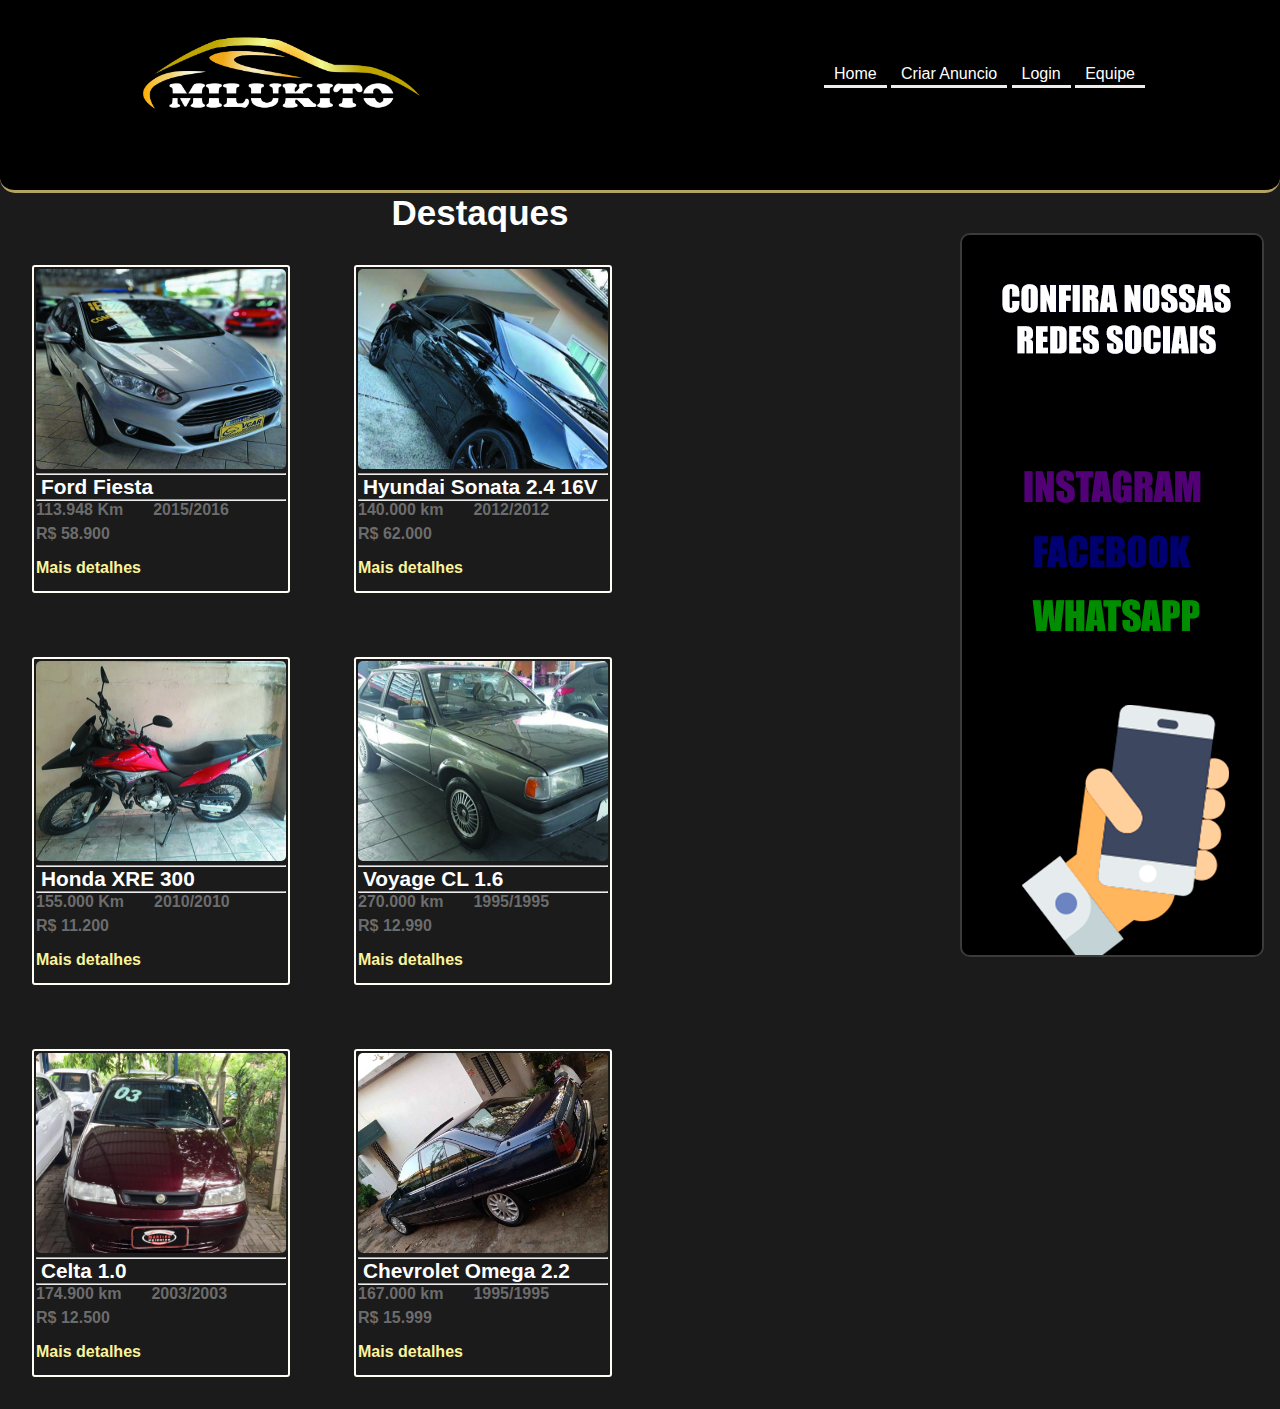
<file: index.html>
<!DOCTYPE html>
<html lang="pt-br">
  <head>
    <meta charset="UTF-8" />
    <meta http-equiv="X-UA-Compatible" content="IE=edge" />
    <meta name="viewport" content="width=device-width, initial-scale=1.0" />
    <link rel="stylesheet" href="Css/style.css" />
    <title>Milukito Cars</title>
  </head>
  <body>
    <!--CABEÇALHO-->
    <header class="topo">
      <img id="logo_topo" src="Imagens/Logo/logo_milukit.png" alt="logo" />

      <nav id="menu">
        <ul>
          <li><a href="index.html">Home</a></li>
          <li><a href="novoAnuncio.html">Criar Anuncio</a></li>
          <li><a href="login.html">Login</a></li>
          <li><a href="equipe.html">Equipe</a></li>
        </ul>
      </nav>
    </header>

    <!--CONTEUDO-->
    <div>
      <article class="conteudo">
        <h1 class="titulo_conteudo">Destaques</h1>
        <section id="section_produtos">
          <div class="produtos">
            <!--PRODUTO 1-->
            <div>
              <img src="Imagens/Anuncios/at10.jpg" class="img_produto" alt="" />
              <div class="info_produto" style="position: relative">
                <hr />
                <h3
                  style="
                    font-size: 1.3rem;
                    font-family: Arial, Helvetica, sans-serif;
                  "
                >
                  Ford Fiesta
                </h3>
                <hr />
                <div style="position: absolute">
                  <h4 style="float: left; margin-right: 30px">113.948 Km</h4>
                  <h4 style="float: left">2015/2016</h4>
                  <h4 style="margin-bottom: 1rem; margin-top: 1.5rem">
                    R$ 58.900
                  </h4>
                  <h4>
                    <a href="Fiesta.html" target="_blank"> Mais detalhes</a>
                  </h4>
                </div>
              </div>
            </div>
          </div>
          <div class="produtos">
            <!--PRODUTO 2-->
            <div>
              <img src="Imagens/Anuncios/at2.jpg" class="img_produto" alt="" />
              <div class="info_produto" style="position: relative">
                <hr />
                <h3
                  style="
                    font-size: 1.3rem;
                    font-family: Arial, Helvetica, sans-serif;
                  "
                >
                  Hyundai Sonata 2.4 16V
                </h3>
                <hr />
                <div style="position: absolute">
                  <h4 style="float: left; margin-right: 30px">140.000 km</h4>
                  <h4 style="float: left">2012/2012</h4>
                  <h4 style="margin-bottom: 1rem; margin-top: 1.5rem">
                    R$ 62.000
                  </h4>
                  <h4>
                    <a href="Sonata.html" target="_blank"> Mais detalhes</a>
                  </h4>
                </div>
              </div>
            </div>
          </div>
          <div class="produtos">
            <!--PRODUTO 3-->
            <div>
              <img src="Imagens/Anuncios/at3.jpg" class="img_produto" alt="" />
              <div class="info_produto" style="position: relative">
                <hr />
                <h3
                  style="
                    font-size: 1.3rem;
                    font-family: Arial, Helvetica, sans-serif;
                  "
                >
                  Honda XRE 300
                </h3>
                <hr />
                <div style="position: absolute">
                  <h4 style="float: left; margin-right: 30px">155.000 Km</h4>
                  <h4 style="float: left">2010/2010</h4>
                  <h4 style="margin-bottom: 1rem; margin-top: 1.5rem">
                    R$ 11.200
                  </h4>
                  <h4><a href="xre.html" target="_blank"> Mais detalhes</a></h4>
                </div>
              </div>
            </div>
          </div>
          <div class="produtos">
            <!--PRODUTO 4-->
            <div>
              <img src="Imagens/Anuncios/at4.jpg" class="img_produto" alt="" />
              <div class="info_produto" style="position: relative">
                <hr />
                <h3
                  style="
                    font-size: 1.3rem;
                    font-family: Arial, Helvetica, sans-serif;
                  "
                >
                  Voyage CL 1.6
                </h3>
                <hr />
                <div style="position: absolute">
                  <h4 style="float: left; margin-right: 30px">270.000 km</h4>
                  <h4 style="float: left">1995/1995</h4>
                  <h4 style="margin-bottom: 1rem; margin-top: 1.5rem">
                    R$ 12.990
                  </h4>
                  <h4><a href="#" target="_blank"> Mais detalhes</a></h4>
                </div>
              </div>
            </div>
          </div>
          <div class="produtos">
            <!--PRODUTO 5-->
            <div>
              <img src="Imagens/Anuncios/at7.jpeg" class="img_produto" alt="" />
              <div class="info_produto" style="position: relative">
                <hr />
                <h3
                  style="
                    font-size: 1.3rem;
                    font-family: Arial, Helvetica, sans-serif;
                  "
                >
                  Celta 1.0
                </h3>
                <hr />
                <div style="position: absolute">
                  <h4 style="float: left; margin-right: 30px">174.900 km</h4>
                  <h4 style="float: left">2003/2003</h4>
                  <h4 style="margin-bottom: 1rem; margin-top: 1.5rem">
                    R$ 12.500
                  </h4>
                  <h4><a href="#" target="_blank"> Mais detalhes</a></h4>
                </div>
              </div>
            </div>
          </div>
          <div class="produtos">
            <!--PRODUTO 6-->
            <div>
              <img src="Imagens/Anuncios/at6.jpeg" class="img_produto" alt="" />
              <div class="info_produto" style="position: relative">
                <hr />
                <h3
                  style="
                    font-size: 1.3rem;
                    font-family: Arial, Helvetica, sans-serif;
                  "
                >
                  Chevrolet Omega 2.2
                </h3>
                <hr />
                <div style="position: absolute">
                  <h4 style="float: left; margin-right: 30px">167.000 km</h4>
                  <h4 style="float: left">1995/1995</h4>
                  <h4 style="margin-bottom: 1rem; margin-top: 1.5rem">
                    R$ 15.999
                  </h4>
                  <h4><a href="#" target="_blank"> Mais detalhes</a></h4>
                </div>
              </div>
            </div>
          </div>
        </section>
      </article>

      <!--CONTEUDO SECUNDARIO-->
      <aside class="conteudo_secundario">
        <img src="Imagens/Social/redesocial.png" alt="" />
      </aside>
    </div>
  </body>
</html>
</file>
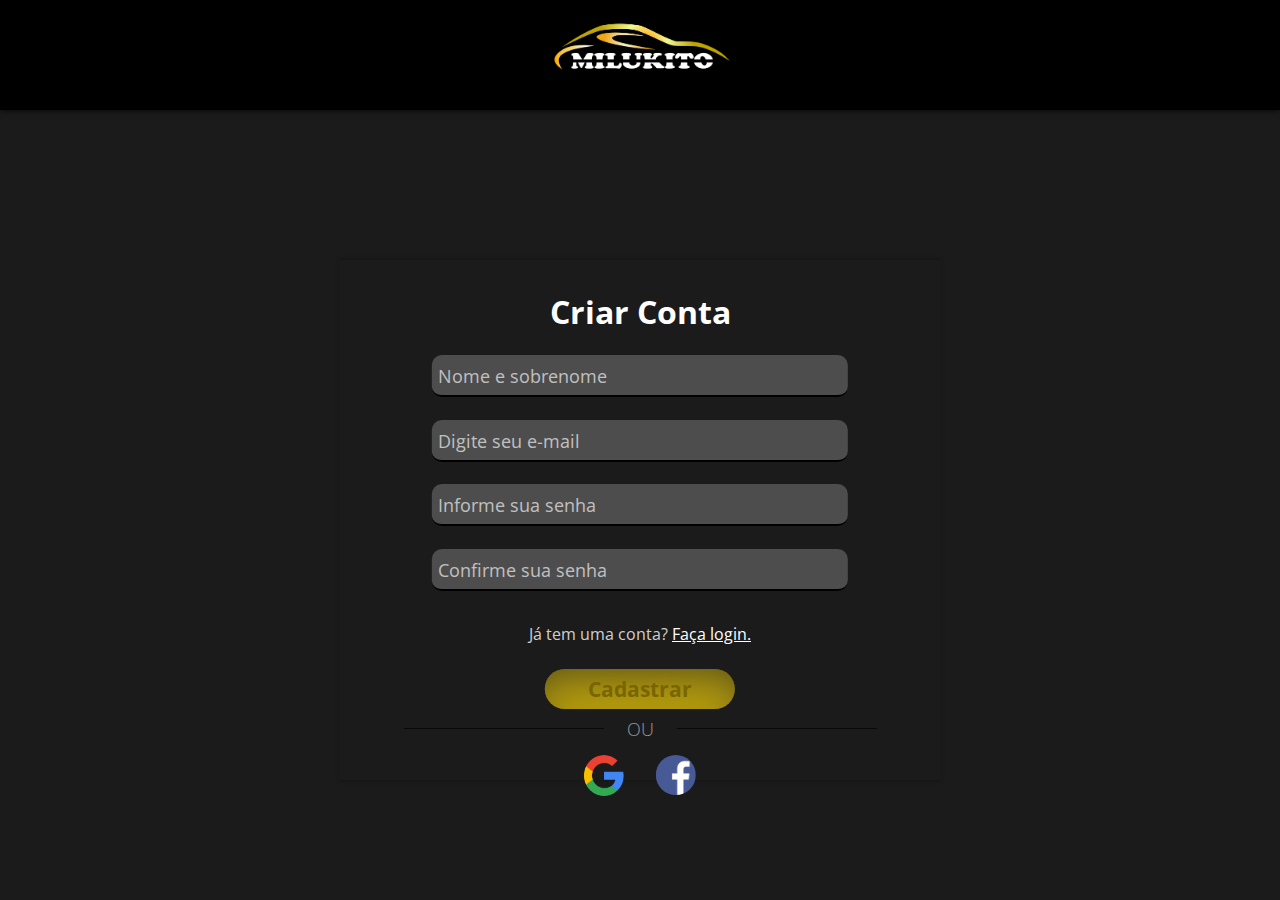
<file: cadastro.html>
<!DOCTYPE html>
<html lang="pt-br">
  <head>
    <meta charset="UTF-8" />
    <meta http-equiv="X-UA-Compatible" content="IE=edge" />
    <meta name="viewport" content="width=device-width, initial-scale=1.0" />
    <link rel="stylesheet" href="Css/style.css" />
    <link
      href="https://fonts.googleapis.com/css2?family=Open+Sans:wght@300&display=swap"
      rel="stylesheet"
    />
    <title>Novo Usuario</title>
  </head>
  <body>
    <header class="topo-cadastro">
      <div>
        <a href="index.html">
          <img
            class="logo_topo"
            src="Imagens/Logo/logo_milukit.png"
            alt="logo"
          />
        </a>
      </div>
    </header>
    <div class="container-cadastro">
      <form autocomplete="off">
        <div>
          <h1>Criar Conta</h1>
        </div>
        <div class="caixa-entrada">
          <div class="campo">
            <input type="text" name="" required id="name" />
            <label for="name">Nome e sobrenome</label>
          </div>
        </div>
        <div class="caixa-entrada">
          <div class="campo">
            <input type="text" name="" required id="email" />
            <label for="email">Digite seu e-mail</label>
          </div>
        </div>
        <div class="caixa-entrada">
          <div class="campo">
            <input type="password" name="" required id="password" />
            <label for="password">Informe sua senha</label>
          </div>
        </div>
        <div class="caixa-entrada">
          <div class="campo">
            <input type="password" name="" required id="confirm" />
            <label for="confirm">Confirme sua senha</label>
          </div>
        </div>
        <div class="enter-login">
          <p
            style="
              font-family: 'Open Sans';
              font-weight: 400;
              color: rgb(255, 255, 255, 0.8);
            "
          >
            Já tem uma conta? <a href="login.html">Faça login.</a>
          </p>
        </div>
        <div class="caixa-submit">
          <input type="submit" value="Cadastrar" />
        </div>
        <div class="ou">
          <span>OU</span>
        </div>
        <div class="social">
          <div>
            <a href="#">
              <img src="Imagens/Social/google.png" alt="Google" />
            </a>
          </div>
          <div>
            <a href="#">
              <img src="Imagens/Social/facebook.png" alt="Facebook" />
            </a>
          </div>
        </div>
      </form>
    </div>
  </body>
</html>
</file>
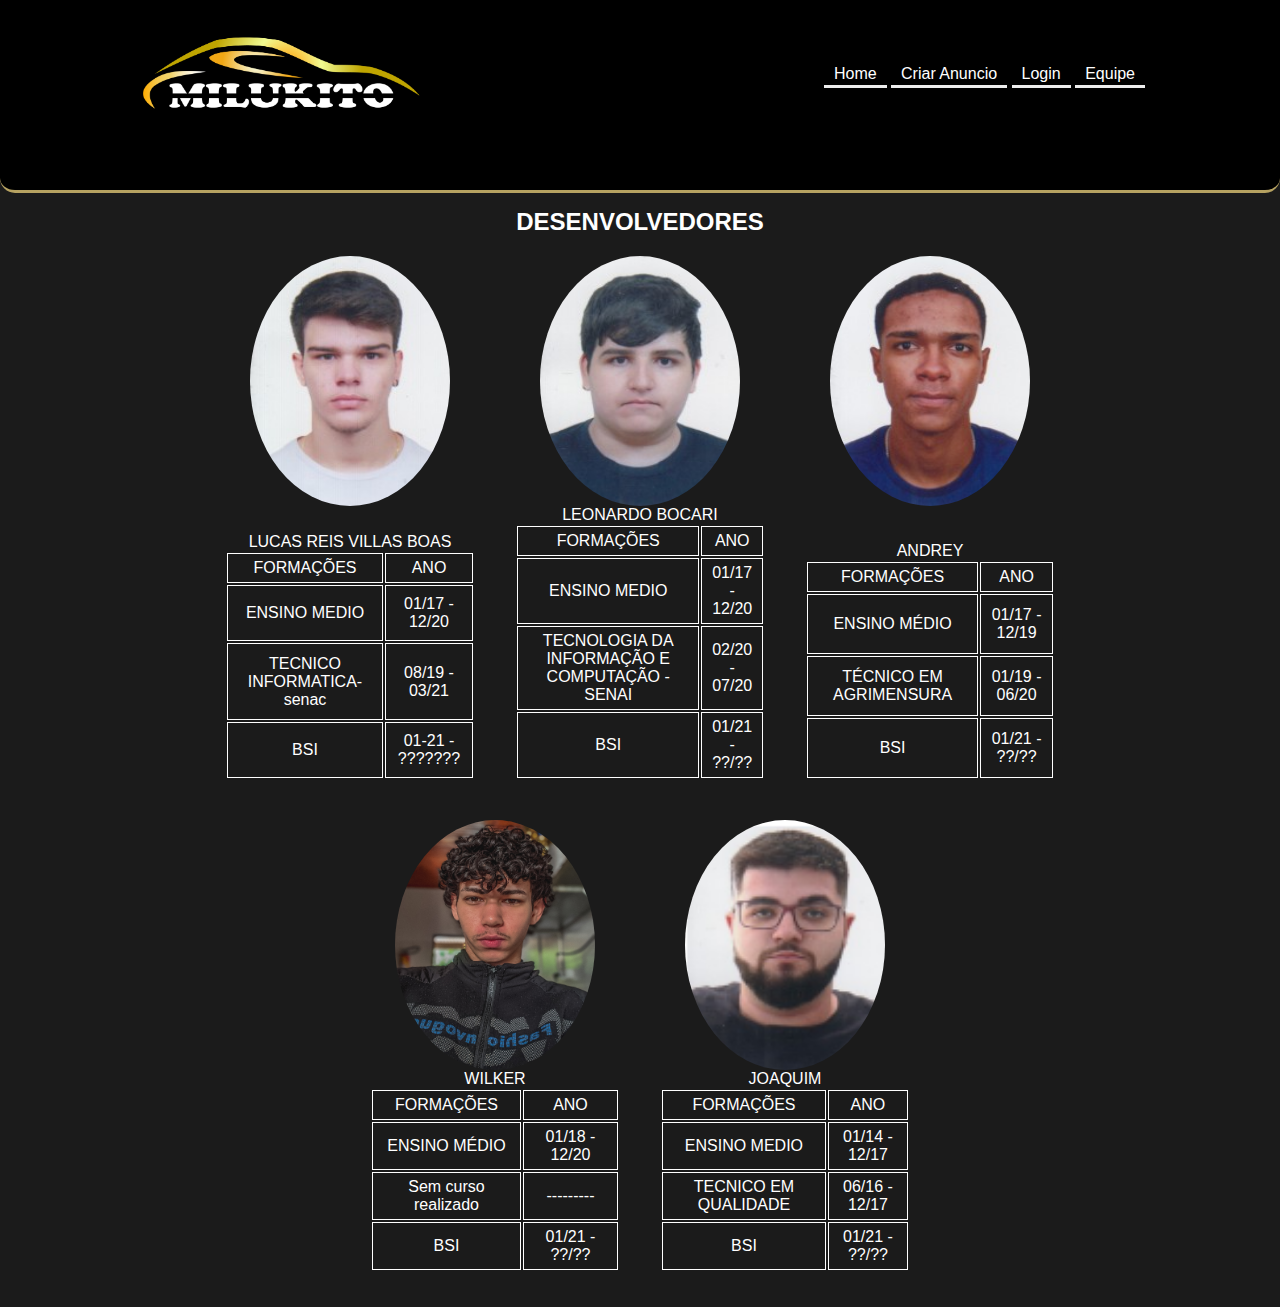
<file: equipe.html>
<!DOCTYPE html>
<html lang="pt-br">
  <head>
    <meta charset="UTF-8" />
    <meta http-equiv="X-UA-Compatible" content="IE=edge" />
    <meta name="viewport" content="width=device-width, initial-scale=1.0" />
    <link rel="stylesheet" href="Css/style.css" />
    <title>Milukito Cars</title>
  </head>
  <body>
    <!--CABEÇALHO-->
    <header class="topo">
      <img id="logo_topo" src="Imagens/Logo/logo_milukit.png" alt="logo" />

      <nav id="menu">
        <ul>
          <li><a href="index.html">Home</a></li>
          <li><a href="produtos.html">Criar Anuncio</a></li>
          <li><a href="login.html">Login</a></li>
          <li><a href="equipe.html">Equipe</a></li>
        </ul>
      </nav>
    </header>

    <!--CONTEUDO-->
    <article class="conteudo_equipe">
      <h2>DESENVOLVEDORES</h2>

      <!--DESENVOLVEDOR: LUCAS-->
      <section class="sectiondesenvolvedores">
        <div class="desenvolvedor">
          <img
            src="Imagens/Integrantes/lucas.jfif"
            class="img_desenvolvedor"
            alt=""
          />
          <table class="zebra">
            <caption>
              LUCAS REIS VILLAS BOAS
            </caption>
            <thead>
              <tr>
                <td>FORMAÇÕES</td>
                <td>ANO</td>
              </tr>
            </thead>
            <tbody>
              <tr>
                <td>ENSINO MEDIO</td>
                <td>01/17 - 12/20</td>
              </tr>
              <tr>
                <td>TECNICO INFORMATICA-senac</td>
                <td>08/19 - 03/21</td>
              </tr>
              <tr>
                <td>BSI</td>
                <td>01-21 - ???????</td>
              </tr>
            </tbody>
          </table>
        </div>

        <div class="desenvolvedor">
          <img
            src="Imagens/Integrantes/leo.jpg"
            class="img_desenvolvedor"
            alt=""
          />
          <table class="zebra">
            <caption>
              LEONARDO BOCARI
            </caption>
            <thead>
              <tr>
                <td>FORMAÇÕES</td>
                <td>ANO</td>
              </tr>
            </thead>
            <tbody>
              <tr>
                <td>ENSINO MEDIO</td>
                <td>01/17 - 12/20</td>
              </tr>
              <tr>
                <td>TECNOLOGIA DA INFORMAÇÃO E COMPUTAÇÃO - SENAI</td>
                <td>02/20 - 07/20</td>
              </tr>
              <tr>
                <td>BSI</td>
                <td>01/21 - ??/??</td>
              </tr>
            </tbody>
          </table>
        </div>

        <div class="desenvolvedor">
          <img
            src="Imagens/Integrantes/Andrey.jfif"
            class="img_desenvolvedor"
            alt=""
          />
          <table class="zebra">
            <caption>
              ANDREY
            </caption>
            <thead>
              <tr>
                <td>FORMAÇÕES</td>
                <td>ANO</td>
              </tr>
            </thead>
            <tbody>
              <tr>
                <td>ENSINO MÉDIO</td>
                <td>01/17 - 12/19</td>
              </tr>
              <tr>
                <td>TÉCNICO EM AGRIMENSURA</td>
                <td>01/19 - 06/20</td>
              </tr>
              <tr>
                <td>BSI</td>
                <td>01/21 - ??/??</td>
              </tr>
            </tbody>
          </table>
        </div>

        <div class="desenvolvedor">
          <img
            src="Imagens/Integrantes/Wilker.jpg"
            class="img_desenvolvedor"
            alt=""
          />
          <table class="zebra">
            <caption>
              WILKER
            </caption>
            <thead>
              <tr>
                <td>FORMAÇÕES</td>
                <td>ANO</td>
              </tr>
            </thead>
            <tbody>
              <tr>
                <td>ENSINO MÉDIO</td>
                <td>01/18 - 12/20</td>
              </tr>
              <tr>
                <td>Sem curso realizado</td>
                <td>---------</td>
              </tr>
              <tr>
                <td>BSI</td>
                <td>01/21 - ??/??</td>
              </tr>
            </tbody>
          </table>
        </div>

        <div class="desenvolvedor">
          <img
            src="Imagens/Integrantes/joaquim.png"
            class="img_desenvolvedor"
            alt=""
          />
          <table class="zebra">
            <caption>
              JOAQUIM
            </caption>
            <thead>
              <tr>
                <td>FORMAÇÕES</td>
                <td>ANO</td>
              </tr>
            </thead>
            <tbody>
              <tr>
                <td>ENSINO MEDIO</td>
                <td>01/14 - 12/17</td>
              </tr>
              <tr>
                <td>TECNICO EM QUALIDADE</td>
                <td>06/16 - 12/17</td>
              </tr>
              <tr>
                <td>BSI</td>
                <td>01/21 - ??/??</td>
              </tr>
            </tbody>
          </table>
        </div>
      </section>
    </article>

    <!--RODAPE-->
    <footer class="rodape"></footer>
  </body>
</html>
</file>
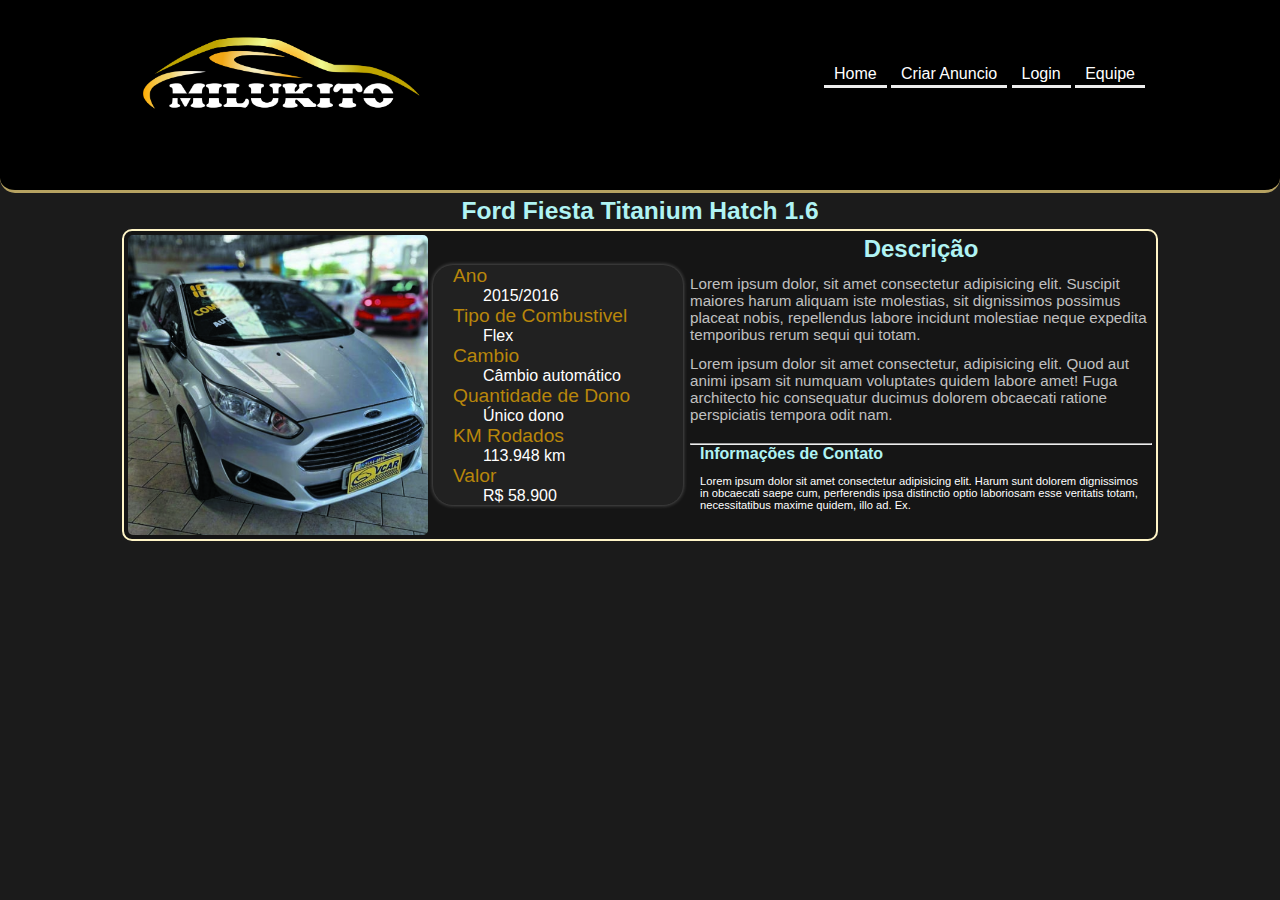
<file: Fiesta.html>
<!DOCTYPE html>
<html lang="en">
  <head>
    <meta charset="UTF-8" />
    <meta http-equiv="X-UA-Compatible" content="IE=edge" />
    <meta name="viewport" content="width=device-width, initial-scale=1.0" />
    <link rel="stylesheet" href="Css/style.css" />
    <title>Fiesta</title>
  </head>

  <body>
    <header class="topo">
      <img id="logo_topo" src="Imagens/Logo/logo_milukit.png" alt="logo" />

      <nav id="menu">
        <ul>
          <li><a href="index.html">Home</a></li>
          <li><a href="novoAnuncio.html">Criar Anuncio</a></li>
          <li><a href="login.html">Login</a></li>
          <li><a href="equipe.html">Equipe</a></li>
        </ul>
      </nav>
    </header>
    <div class="titulos_carro">
      <h3 style="color: rgb(176, 243, 243)">Ford Fiesta Titanium Hatch 1.6</h3>
    </div>
    <div class="produtos_carro">
      <img src="Imagens/Anuncios/at10.jpg" class="img_produto" alt="Fiesta" />
      <div>
        <dl class="desc_carro">
          <dt>Ano</dt>
          <dd>2015/2016</dd>
          <dt>Tipo de Combustivel</dt>
          <dd>Flex</dd>
          <dt>Cambio</dt>
          <dd>Câmbio automático</dd>
          <dt>Quantidade de Dono</dt>
          <dd>Único dono</dd>
          <dt>KM Rodados</dt>
          <dd>113.948 km</dd>
          <dt>Valor</dt>
          <dd>R$ 58.900</dd>
        </dl>
      </div>
      <div class="descricao">
        <h2 style="text-align: center; color: rgb(176, 243, 243)">Descrição</h2>
        <p>
          Lorem ipsum dolor, sit amet consectetur adipisicing elit. Suscipit
          maiores harum aliquam iste molestias, sit dignissimos possimus placeat
          nobis, repellendus labore incidunt molestiae neque expedita temporibus
          rerum sequi qui totam.
        </p>
        <p>
          Lorem ipsum dolor sit amet consectetur, adipisicing elit. Quod aut
          animi ipsam sit numquam voluptates quidem labore amet! Fuga architecto
          hic consequatur ducimus dolorem obcaecati ratione perspiciatis tempora
          odit nam.
        </p>
        <hr style="margin-top: 20px" />
        <div style="margin-top: 15px; margin: 0 10px">
          <h4 style="font-family: sans-serif; color: rgb(176, 243, 243)">
            Informações de Contato
          </h4>
          <p
            style="
              font-family: Arial, Helvetica, sans-serif;
              font-size: 0.7rem;
              color: white;
            "
          >
            Lorem ipsum dolor sit amet consectetur adipisicing elit. Harum sunt
            dolorem dignissimos in obcaecati saepe cum, perferendis ipsa
            distinctio optio laboriosam esse veritatis totam, necessitatibus
            maxime quidem, illo ad. Ex.
          </p>
        </div>
      </div>
    </div>
  </body>
</html>
</file>
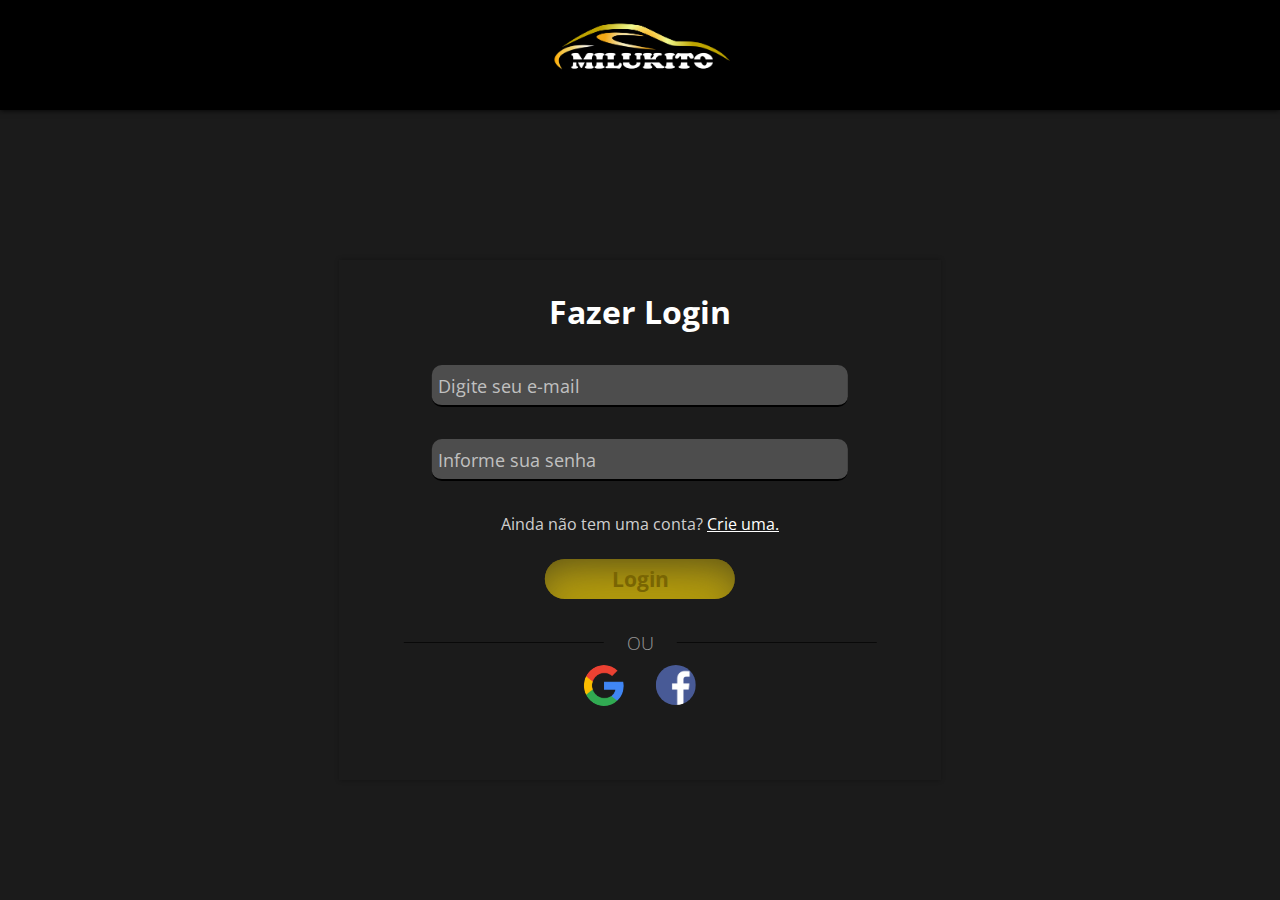
<file: login.html>
<!DOCTYPE html>
<html lang="pt-br">
  <head>
    <meta charset="UTF-8" />
    <meta http-equiv="X-UA-Compatible" content="IE=edge" />
    <meta name="viewport" content="width=device-width, initial-scale=1.0" />
    <link rel="stylesheet" href="Css/style.css" />
    <link
      href="https://fonts.googleapis.com/css2?family=Open+Sans:wght@300&display=swap"
      rel="stylesheet"
    />
    <title>Login</title>
  </head>
  <body>
    <header class="topo-login">
      <div>
        <a href="index.html">
          <img
            class="logo_topo"
            src="Imagens/Logo/logo_milukit.png"
            alt="logo"
          />
        </a>
      </div>
    </header>
    <div class="container-login">
      <form autocomplete="off">
        <div>
          <h1>Fazer Login</h1>
        </div>
        <div class="caixa-entrada">
          <div class="campo">
            <input type="text" name="" required id="email" />
            <label for="email">Digite seu e-mail</label>
          </div>
        </div>
        <div class="caixa-entrada">
          <div class="campo">
            <input type="password" name="" required id="password" />
            <label for="password">Informe sua senha</label>
          </div>
        </div>
        <div class="creat">
          <p
            style="
              font-family: 'Open Sans';
              font-weight: 400;
              color: rgb(255, 255, 255, 0.8);
            "
          >
            Ainda não tem uma conta? <a href="cadastro.html">Crie uma.</a>
          </p>
        </div>
        <div class="caixa-submit">
          <input type="submit" value="Login" />
        </div>
        <div class="ou">
          <span>OU</span>
        </div>
        <div class="social">
          <div>
            <a href="#">
              <img src="Imagens/Social/google.png" alt="Google" />
            </a>
          </div>
          <div>
            <a href="#">
              <img src="Imagens/Social/facebook.png" alt="Facebook" />
            </a>
          </div>
        </div>
      </form>
    </div>
  </body>
</html>
</file>
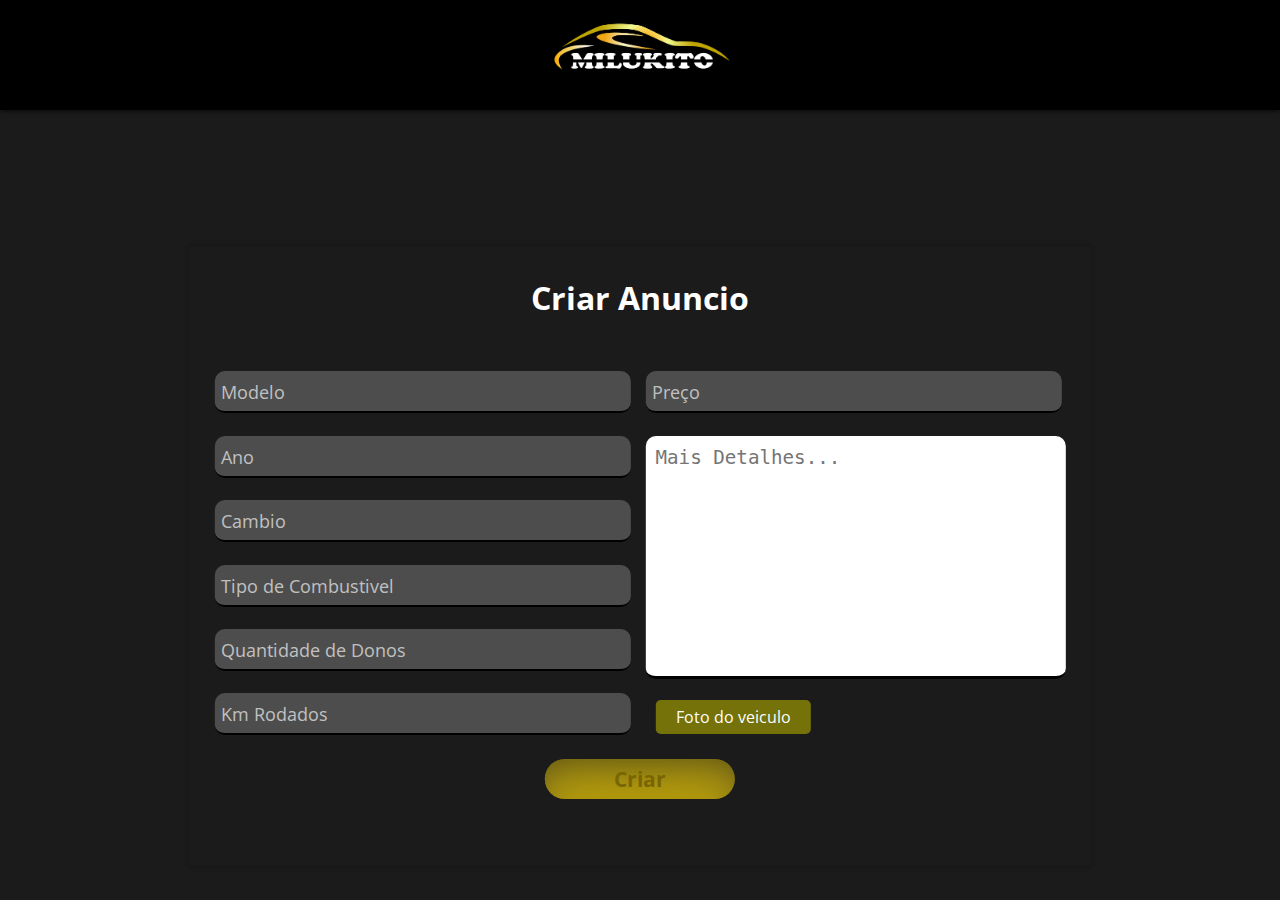
<file: novoAnuncio.html>
<!DOCTYPE html>
<html lang="pt-br">
  <head>
    <meta charset="UTF-8" />
    <meta http-equiv="X-UA-Compatible" content="IE=edge" />
    <meta name="viewport" content="width=device-width, initial-scale=1.0" />
    <link rel="stylesheet" href="Css/style.css" />
    <link
      href="https://fonts.googleapis.com/css2?family=Open+Sans:wght@300&display=swap"
      rel="stylesheet"
    />
    <title>Criação de Anuncio</title>
  </head>
  <body>
    <header class="topo-anuncio">
      <div>
        <a href="index.html">
          <img
            class="logo_topo"
            src="Imagens/Logo/logo_milukit.png"
            alt="logo"
          />
        </a>
      </div>
    </header>
    <div class="container-anuncio">
      <form autocomplete="off">
        <h1>Criar Anuncio</h1>
        <div class="bloco-form">
          <div class="parte-um">
            <div class="caixa-entrada">
              <div class="campo">
                <input type="text" name="" required id="name" />
                <label for="name">Modelo</label>
              </div>
            </div>
            <div class="caixa-entrada">
              <div class="campo">
                <input type="number" name="" required id="email" />
                <label for="email">Ano</label>
              </div>
            </div>
            <div class="caixa-entrada">
              <div class="campo">
                <input type="text" name="" required id="cambio" />
                <label for="cambio">Cambio</label>
              </div>
            </div>
            <div class="caixa-entrada">
              <div class="campo">
                <input type="text" name="" required id="combustivel" />
                <label for="combustivel">Tipo de Combustivel</label>
              </div>
            </div>
            <div class="caixa-entrada">
              <div class="campo">
                <input type="text" name="" required id="num-donos" />
                <label for="num-donos">Quantidade de Donos</label>
              </div>
            </div>
            <div class="caixa-entrada">
              <div class="campo">
                <input type="number" name="" required id="km-rodados" />
                <label for="km-rodados">Km Rodados</label>
              </div>
            </div>
          </div>

          <div class="parte-dois">
            <div class="caixa-entrada">
              <div class="campo">
                <input type="number" name="valor" required id="valor" />
                <label for="valor">Preço</label>
              </div>
            </div>
            <div class="caixa-entrada">
              <div class="campo-desc">
                <textarea
                  name="desc"
                  rows="10"
                  cols="30"
                  id="desc"
                  style="color: rgb(63, 63, 63)"
                  placeholder="Mais Detalhes..."
                ></textarea>
              </div>
            </div>
            <div class="caixa-entrada">
              <div class="campo-foto">
                <label for="image">Foto do veiculo</label>
                <input type="file" name="image" required id="image" />
              </div>
            </div>
          </div>
        </div>
        <div class="caixa-submit">
          <input type="submit" value="Criar" />
        </div>
      </form>
    </div>
  </body>
</html>
</file>
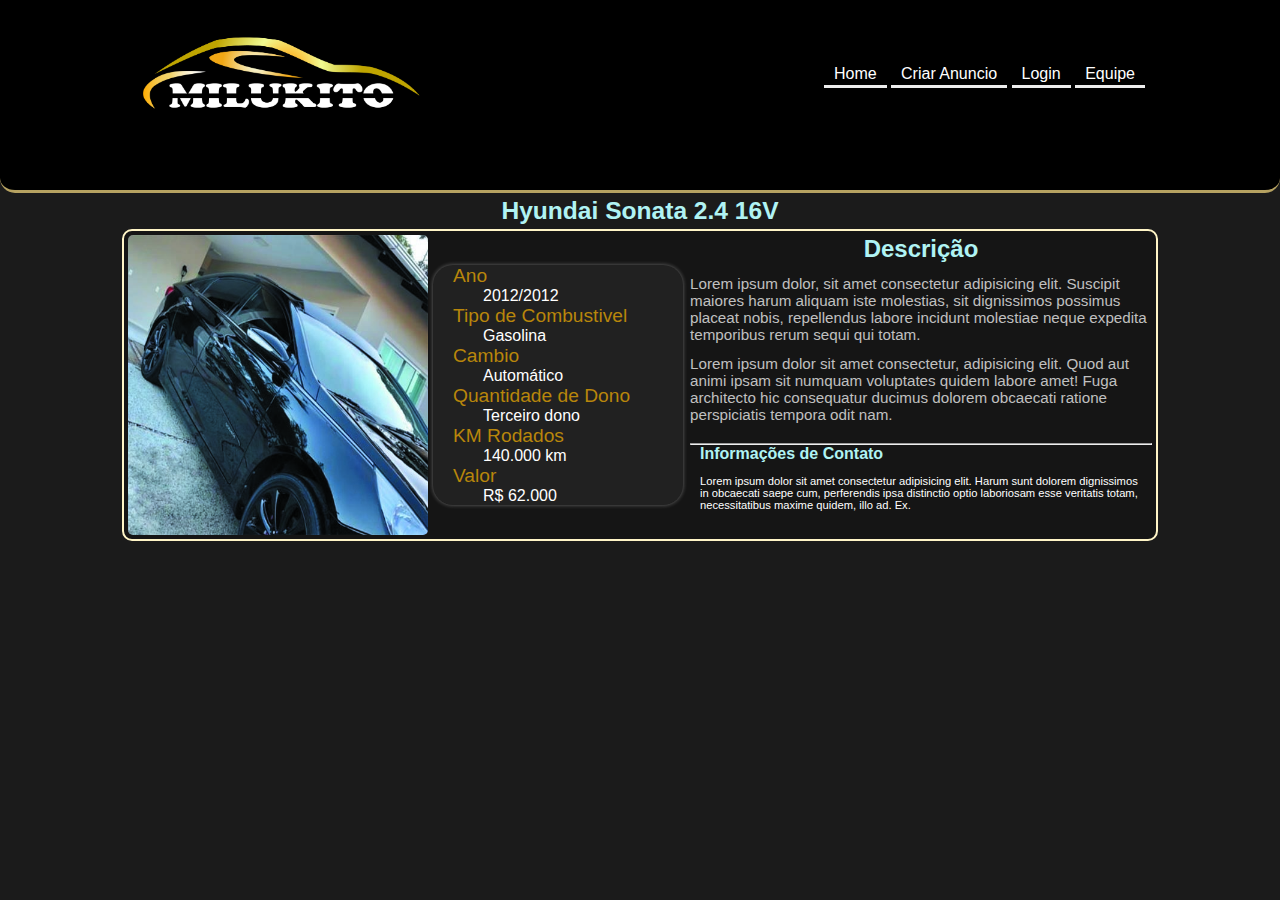
<file: Sonata.html>
<!DOCTYPE html>
<html lang="en">
  <head>
    <meta charset="UTF-8" />
    <meta http-equiv="X-UA-Compatible" content="IE=edge" />
    <meta name="viewport" content="width=device-width, initial-scale=1.0" />
    <link rel="stylesheet" href="Css/style.css" />
    <title>Sonata</title>
  </head>
  <body>
    <header class="topo">
      <img id="logo_topo" src="Imagens/Logo/logo_milukit.png" alt="logo" />

      <nav id="menu">
        <ul>
          <li><a href="index.html">Home</a></li>
          <li><a href="novoAnuncio.html">Criar Anuncio</a></li>
          <li><a href="login.html">Login</a></li>
          <li><a href="equipe.html">Equipe</a></li>
        </ul>
      </nav>
    </header>
    <div class="titulos_carro">
      <h3 style="color: rgb(176, 243, 243)">Hyundai Sonata 2.4 16V</h3>
    </div>
    <div class="produtos_carro">
      <img src="Imagens/Anuncios/at2.jpg" class="img_produto" alt="Fiesta" />
      <div>
        <dl class="desc_carro">
          <dt>Ano</dt>
          <dd>2012/2012</dd>
          <dt>Tipo de Combustivel</dt>
          <dd>Gasolina</dd>
          <dt>Cambio</dt>
          <dd>Automático</dd>
          <dt>Quantidade de Dono</dt>
          <dd>Terceiro dono</dd>
          <dt>KM Rodados</dt>
          <dd>140.000 km</dd>
          <dt>Valor</dt>
          <dd>R$ 62.000</dd>
        </dl>
      </div>
      <div class="descricao">
        <h2 style="text-align: center; color: rgb(176, 243, 243)">Descrição</h2>
        <p>
          Lorem ipsum dolor, sit amet consectetur adipisicing elit. Suscipit
          maiores harum aliquam iste molestias, sit dignissimos possimus placeat
          nobis, repellendus labore incidunt molestiae neque expedita temporibus
          rerum sequi qui totam.
        </p>
        <p>
          Lorem ipsum dolor sit amet consectetur, adipisicing elit. Quod aut
          animi ipsam sit numquam voluptates quidem labore amet! Fuga architecto
          hic consequatur ducimus dolorem obcaecati ratione perspiciatis tempora
          odit nam.
        </p>
        <hr style="margin-top: 20px" />
        <div style="margin-top: 15px; margin: 0 10px">
          <h4 style="font-family: sans-serif; color: rgb(176, 243, 243)">
            Informações de Contato
          </h4>
          <p
            style="
              font-family: Arial, Helvetica, sans-serif;
              font-size: 0.7rem;
              color: white;
            "
          >
            Lorem ipsum dolor sit amet consectetur adipisicing elit. Harum sunt
            dolorem dignissimos in obcaecati saepe cum, perferendis ipsa
            distinctio optio laboriosam esse veritatis totam, necessitatibus
            maxime quidem, illo ad. Ex.
          </p>
        </div>
      </div>
    </div>
  </body>
</html>
</file>
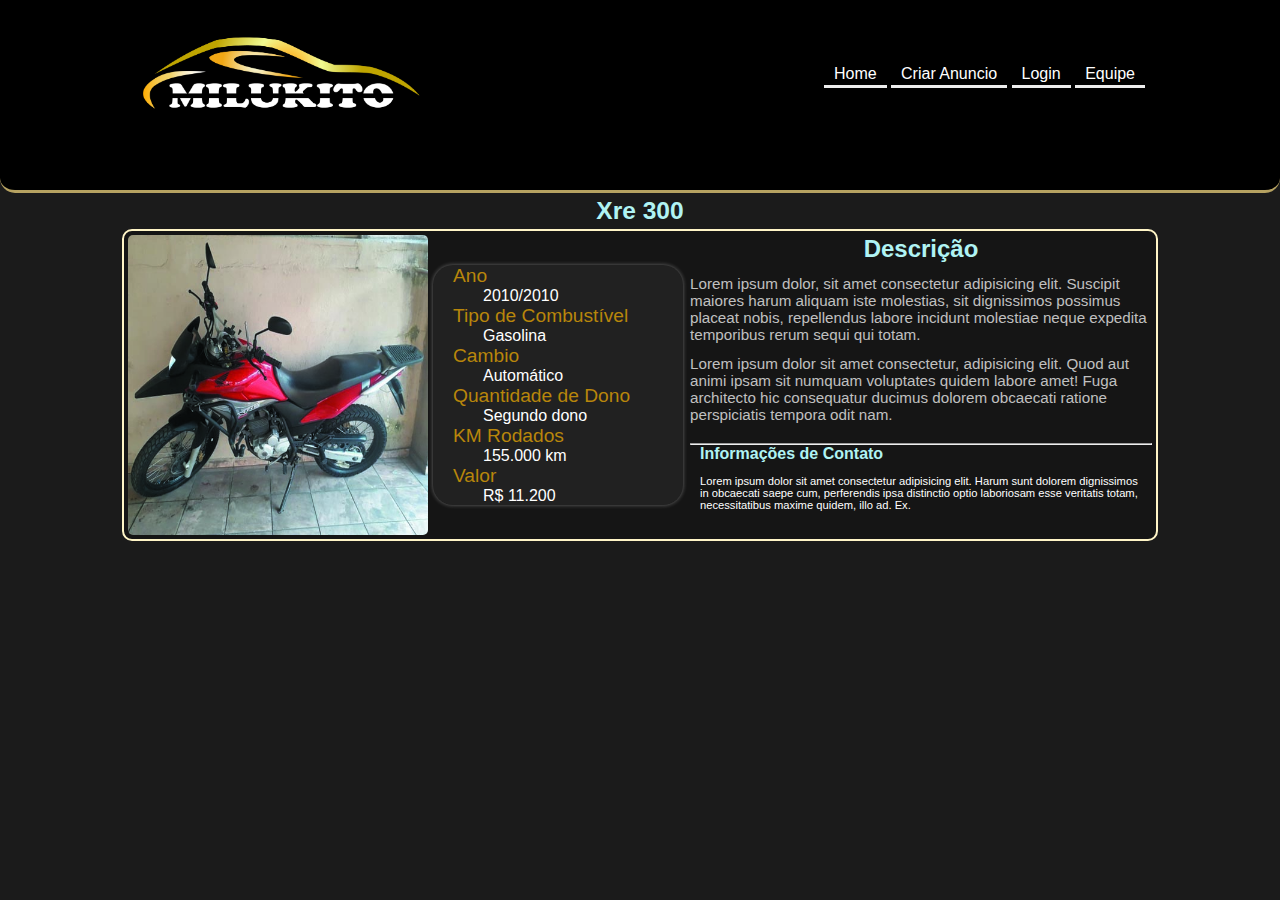
<file: xre.html>
<!DOCTYPE html>
<html lang="en">
  <head>
    <meta charset="UTF-8" />
    <meta http-equiv="X-UA-Compatible" content="IE=edge" />
    <meta name="viewport" content="width=device-width, initial-scale=1.0" />
    <link rel="stylesheet" href="Css/style.css" />
    <title>XT 660</title>
  </head>
  <body>
    <header class="topo">
      <img id="logo_topo" src="Imagens/Logo/logo_milukit.png" alt="logo" />

      <nav id="menu">
        <ul>
          <li><a href="index.html">Home</a></li>
          <li><a href="novoAnuncio.html">Criar Anuncio</a></li>
          <li><a href="login.html">Login</a></li>
          <li><a href="equipe.html">Equipe</a></li>
        </ul>
      </nav>
    </header>
    <div class="titulos_carro">
      <h3 style="color: rgb(176, 243, 243)">Xre 300</h3>
    </div>
    <div class="produtos_carro">
      <img src="Imagens/Anuncios/at3.jpg" class="img_produto" alt="Fiesta" />
      <div>
        <dl class="desc_carro">
          <dt>Ano</dt>
          <dd>2010/2010</dd>
          <dt>Tipo de Combustível</dt>
          <dd>Gasolina</dd>
          <dt>Cambio</dt>
          <dd>Automático</dd>
          <dt>Quantidade de Dono</dt>
          <dd>Segundo dono</dd>
          <dt>KM Rodados</dt>
          <dd>155.000 km</dd>
          <dt>Valor</dt>
          <dd>R$ 11.200</dd>
        </dl>
      </div>
      <div class="descricao">
        <h2 style="text-align: center; color: rgb(176, 243, 243)">Descrição</h2>
        <p>
          Lorem ipsum dolor, sit amet consectetur adipisicing elit. Suscipit
          maiores harum aliquam iste molestias, sit dignissimos possimus placeat
          nobis, repellendus labore incidunt molestiae neque expedita temporibus
          rerum sequi qui totam.
        </p>
        <p>
          Lorem ipsum dolor sit amet consectetur, adipisicing elit. Quod aut
          animi ipsam sit numquam voluptates quidem labore amet! Fuga architecto
          hic consequatur ducimus dolorem obcaecati ratione perspiciatis tempora
          odit nam.
        </p>
        <hr style="margin-top: 20px" />
        <div style="margin-top: 15px; margin: 0 10px">
          <h4 style="font-family: sans-serif; color: rgb(176, 243, 243)">
            Informações de Contato
          </h4>
          <p
            style="
              font-family: Arial, Helvetica, sans-serif;
              font-size: 0.7rem;
              color: white;
            "
          >
            Lorem ipsum dolor sit amet consectetur adipisicing elit. Harum sunt
            dolorem dignissimos in obcaecati saepe cum, perferendis ipsa
            distinctio optio laboriosam esse veritatis totam, necessitatibus
            maxime quidem, illo ad. Ex.
          </p>
        </div>
      </div>
    </div>
  </body>
</html>
</file>
<file: Css/style.css>
@import url(https://fonts.googleapis.com/css?family=Poppins:300,400,500,600,700&display=swap);
*{
    margin: 0px;
    padding: 0px;
    color: white;
    font-family:-apple-system, BlinkMacSystemFont, 'Segoe UI', Roboto, Oxygen, Ubuntu, Cantarell, 'Open Sans', 'Helvetica Neue', sans-serif;
}

/*########## HEADER/TOPO ##########*/

.topo{
    background-color: black;
    width: 100%;
    height: 190px;/*COLOCAR HEIGHT AUTO DEPOIS QUE AS IMAGENS ESTIVEREM FORMATADAS NO TAMANHO IDEAL*/
    border-bottom: 3px solid #b6a261;
    border-radius: 0px 0px 15px 15px;
}
.topo #logo_topo{
    width: 300px;
    margin-left: 10%;
}

body{
    background-color: rgb(27, 27, 27);
    font-family: 'Poppins';
}

/*##########  FORMATAR MENU  ########## */

#menu{
    float: right;
    margin-top: 3.6em;
    margin-right: 130px;
}
#menu ul{

    padding:0px;
    margin:5px;
    list-style:none;

}
#menu ul li{ 
    display: inline;
}
#menu ul li a {
    padding: 2px 10px;
    display: inline-block;

    /* visual do link */
    font-family: Verdana, Geneva, Tahoma, sans-serif;
    color: white;
    text-decoration: none;
    border-bottom:3px solid #EDEDED;
}
#menu ul li a:hover {
    background-color:#363636;
    border-radius: 3px;
    color: #b6a261;
    border-bottom:3px solid #b39945;
    transition-duration: 1s;
}

/*########## CONTEUDO ##########*/
.produtos_carro{
    height: auto;
    width: 80%;
    margin: auto;
    border-radius: 10px;
    padding: 4px;
    border: 2px solid rgb(255, 245, 199);
    display: flex;
    background-color: rgba(19, 19, 19, 0.651);
}
.produtos_carro img{
    width: 300px;
    height: 300px;
    left: 30px;
}
dl{
    width: 250px;
    margin-top: 30px;
    background-color: rgba(255, 255, 255, 0.055);
    border-radius: 20px;
    margin-left: 5px;
    margin-right: 7px;
    box-shadow: 0 0 4px rgba(226, 226, 226, 0.411);
}
dt{
    font-family: Verdana, Geneva, Tahoma, sans-serif;
    font-size: 1.2rem;
    color: darkgoldenrod;
    padding-left: 20px;
}
dd{
    font-size: 1rem;
    padding-left: 50px;
}

.titulos_carro{
    text-align: center;
    margin: auto;
    padding: 4px;
    font-size: 21px;

}
.descricao p{
    margin-top: 12px;
    font-size: 0.95rem;
    color: rgb(192, 192, 192);
}













.titulo_conteudo{
    text-align: center;
    font-size: 35px;
}
.produtos{
    height: 320px;
    width: auto;
    margin: 2rem;
    border-radius: 3px;
    padding: 2px;
    border: 2px solid rgb(255, 253, 245);
}
.produtos img{
    width: 250px;
    height: 200px;
}
.produtos:hover{
    border-color: rgb(0, 0, 0);
    background-color: #ffd90027;
    transition: 0.4s;
}
.produtos a:hover{
    border-color: rgb(0, 0, 0);
    color: #ecc900b9;
    transition: 0.4s;
}
#section_produtos{
    margin: 0px;
    display: flex;
    flex-wrap: wrap;
}
.img_produto{
    width: 250px;
    height: 250px;
    border-radius: 5px;
}
.info_produto h3{
    padding-left: 5px;
    color: #ffffff;
}
.info_produto h4{
    color: #d6d6d671;
}
.info_produto a{
    color: rgb(253, 243, 155);
    text-decoration: none;
}



.conteudo{
    width: 75%;
    float: left;
    color:white;
}
.conteudo_equipe{
    width: 80%;
    margin: 15px auto;
    text-align: center;
}
td:hover{
    color: darkgoldenrod;
    transition: 0.5s;
}
.conteudo_secundario{
    width: 15%;
    margin: 40px 0;
    float:left;
}
aside img{
    border: 2px solid rgb(59, 59, 59);
    border-radius: 10px;
}

/*########## HEADER/TOPO ##########*/

.img_desenvolvedor{
    width: 200px;
    height: 250px;
    border-radius: 50%;
}
.sectiondesenvolvedores{
    width: auto;
    height: auto;
    display: flex;
    flex-wrap: wrap;
    justify-content: center;
}
.desenvolvedor{
    width: 250px;
    display: flex;
    flex-wrap: wrap;
    justify-content: center;
    margin: 20px;
}
td{
    border: 1px solid white;
    padding: 5px;
}
.conteudo h2{
    text-align: center;
}















.topo-cadastro img, .topo-login img, .topo-anuncio img{
    width: 190px;
}
.topo-cadastro div, .topo-login div, .topo-anuncio div{
    width: 190px;
    margin: auto; 
}
.topo-cadastro, .topo-login, .topo-anuncio{
    background-color: rgb(0, 0, 0);
    height: 110px;
    box-shadow: 0 0 6px rgb(0, 0, 0);
}
.social{
    display: flex;
    align-content: center;
}
.social img{
    width: 40px;
    border-radius: 50%;
}
.social div{
    margin: 10px 1rem;
}
.container-cadastro, .container-login, .container-anuncio{
    display: flex;
    align-items: center;
    margin-bottom: 50px;
}
.container-cadastro form, .container-login form{
    margin-top: 1rem;
    display:  flex;
    flex-direction: column;
    align-items: center;
    width: 500px;
    height: 460px;
    position: absolute;
    top: 56%;
    left: 50%;
    transform: translate(-50%,-50%);
    box-shadow: 0 0 5px rgba(0,0,0,0.3);
    padding: 30px 4%;
}
.container-anuncio form{
    margin-top: 1rem;
    display:  flex;
    flex-direction: column;
    align-items: center;
    width: 800px;
    height: 560px;
    position: absolute;
    top: 60%;
    left: 50%;
    transform: translate(-50%,-50%);
    box-shadow: 0 0 5px rgba(0,0,0,0.3);
    padding: 30px 4%;
}
.caixa-entrada .campo{
    position: relative;
}

.caixa-entrada .campo label{
    color: rgb(192, 192, 192);
    font-size: 1.1rem;
    position: absolute;
    bottom: 9px;
    left: 6px;
    cursor: text;
    transition: all 0.3s ease-in-out;
}

.caixa-entrada .campo input{
    background-color: rgb(77, 77, 77);
    padding: 0 0.5rem;
    outline: none;
    color: rgb(192, 192, 192);
    font-size: 1.3rem;
    border-radius: 10px;
    width: 400px;
    height: 40px;
    border: 0;
    border-bottom: 2px solid rgb(0, 0, 0);
    transition: all 0.8s ease-in-out;
}


input[type='file']{
    display: none
}

.campo-foto label{
    background-color: #a19f00a9;
    border-radius: 5px;
    color: #fff;
    cursor: pointer;
    margin: 10px;
    padding: 6px 20px
}


textarea{
    width: 400px;
    height: 220px;
    outline: none;
    font-size: 1.2rem;
    padding: 10px;
    font-family: monospace;
    border-radius: 10px;
    border: 0;
    border-bottom: 3px solid rgb(0,0,0);
    transition: 0.5s;
    resize: none;
}
textarea:focus{
    border-bottom: 2px solid #d6b600;
}
.bloco-form{
    display: flex;
    position: relative;
}
.parte-um{
    float: left;
    margin-top: 30px;
}
.parte-dois{
    float: left;
    margin-left: 15px;
    margin-top: 30px;
}


.container-cadastro .caixa-entrada, .container-anuncio .caixa-entrada{
    margin-top: 1.4rem;
}
.container-login .caixa-entrada{
    margin-top: 2rem;
}
.caixa-entrada input:focus,
.caixa-entrada input:valid{
    border-bottom: 2px solid #d6b600;
}
.caixa-entrada input:focus ~ label,
.caixa-entrada input:valid ~ label{
    transform: translateY(-35px);
    font-size: 0.8rem;
}
.caixa-submit input{
    width: 190px;
    height: 40px;
    padding: 0 0.5rem;
    font-size: 1.3rem;
    cursor: pointer;
    margin-top: 1.5rem;
    border: none;
    border-radius: 30px;
    background-color: #bea308;
    color: #796503;
    font-weight: 700;
    box-shadow: rgba(93, 87, 50, 0.425) 0px 30px 60px -12px inset, rgba(0, 0, 0, 0.548) 0px 18px 36px -18px inset;
    transition: all .4s ease-in-out;
}
.creat, .enter-login{
    margin-top: 2rem;
}
.container-login .caixa-submit input{
    margin-bottom: 2rem;
}
.caixa-submit input:hover{
    background-color: #d6b600;
    color: #302900;
    box-shadow: rgba(0, 0, 0, 0.637) 0px 15px 25px, rgba(0, 0, 0, 0.582) 0px 5px 10px;
} 

.container-cadastro .ou{
    margin-top: 0.5rem;
    margin-bottom: 0.3rem;
}
.ou span{
    font-size: 1.1rem;
    font-weight: 300;
    color: rgba(255, 255, 255, 0.548);
    position: relative;
}
.ou span::before,
.ou span::after{
    position: absolute;
    content: '';
    height: 1px;
    width: 200px;
    bottom: 50%;
    right: 50px;
    background-color: rgba(0, 0, 0, 0.637);
}
.ou span::after{
    left: 50px;
}
</file>
